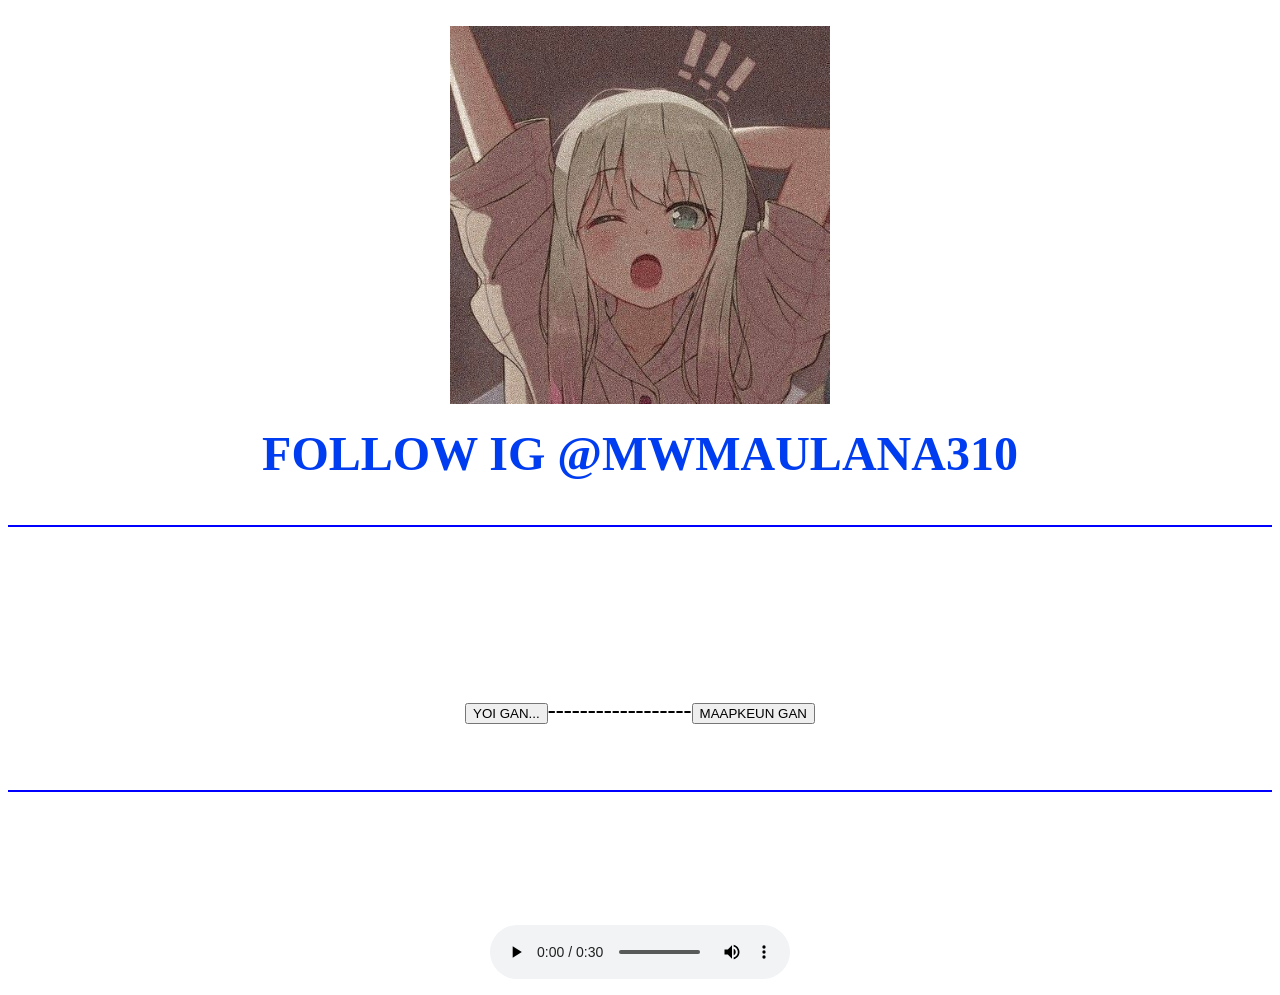
<file: index.html>
<!DOCTYPE html>
<html>
	<head>
		<title>HALO SEMUA</title>
		<script src="./etc/javaskrip.js" type="text/javascript" charset="utf-8" async defer></script>
		<meta name="viewport" content="width=device-width, initial-scale=1, shrink-to-fit=no">
		<style type="text/css" media="screen">
		<meta http-equiv="content-type" content="text/html; charset=UTF-8" />
			body{
				background-image: url(./etc/bg3.jpg);
			}
		</style>
	</head>

	<body background="https://raw.githubusercontent.com/re-Destro/dahlah/main/etc/bg3.jpg">
		<br><center><img src="https://re-destro.github.io/dahlah/ngitung/face.jpg" width="30% atau ypx" height="30% atau ypx"></center></br>
		<center><font size="7" color="black" face="Brooklyn"><b>
			<script>
var text="FOLLOW IG @MWMAULANA310"
var speed=50
if (document.all||document.getElementById){
document.write('<span id="highlight">' + text + '</span>')
var storetext=document.getElementById? document.getElementById("highlight") : document.all.highlight
}
else
document.write(text)
var hex=new Array("00","14","28","3C","50","64","78","8C","A0","B4","C8","DC","F0")
var r=1
var g=1
var b=1
var seq=1
function changetext(){
rainbow="#"+hex[r]+hex[g]+hex[b]
storetext.style.color=rainbow
}
function change(){
if (seq==6){
b--
if (b==0)
seq=1
}
if (seq==5){
r++
if (r==12)
seq=6
}
if (seq==4){
g--
if (g==0)
seq=5
}
if (seq==3){
b++
if (b==12)
seq=4
}
if (seq==2){
r--
if (r==0)
seq=3
}
if (seq==1){
g++
if (g==12)
seq=2
}
changetext()
}
function starteffect(){
if (document.all||document.getElementById)
flash=setInterval("change()",speed)
}
starteffect()</script></b></font></center>
		<center><center>
<br><br>
<hr color="blue">
<font size="5"><font color="white" face="Times new roman"><b><b><b>jadi gini</font>
<br><font size="5"><font color="white" face="Times new roman">GAUSAH PANJANG LEBAR LAGI</font>
<br><font size="5"><font color="white" face="Times new roman">SOALNYA BINGUNG MAU NGOMONG APAAN</font>
<br><font size="5"><font color="white" face="Times new roman">YA JADI W NGETIK GINI AJA</font>
<br><font size="5"><font color="white" face="Times new roman">INTINYA......</font>
<br><font size="5"><font color="white" face="Times new roman">DO YOU LOVE ME???</font>
<br><a href="./etc/Arigato.mp4"><input type="button" value="YOI GAN..." color="white" onclick="alert('WHOOOOO ARIGATOO!!!');" style="font size="5"></a>------------------<a href="./etc/sad.mp4"><input type="button" value="MAAPKEUN GAN" onclick="alert('WADUH GAN :( \nbut i still love you');" style="font size="5"></a>
<br><br><br><hr color="blue">
<font size="6"><font color="white" face="courier new">NYANYI YOKKK</font>
<marquee><font size="3"><font color="white" face="courier new">Everytime when I look in your eyes
That smile was crying that you were mine
Do you know, your love is true I know
You are the best thing that has happened to me
Get up on the floor
Dancin' all night long
Get up on the floor
Dancin' till the break of dawn
Get up on the floor
Dancin' till the break of dawn
Get up on the floor
Dancin'
Dancin' is what to do
Dancin' when I think of you
Dancin' is what clears my soul
Dancin' is what makes me whole
Dancin' is what to do
Dancin' when I think of you
Dancin' is what clears my soul
Dancin' is what makes me whole</marquee>
<font size="4"><font color="white" face="courier new">AUDIO:</font><br>
<audio autobuffer autoloop loop controls>
			<source src="./etc/audio.mp3">
			<object type="audio/mpeg" data="./etc/audio.mp3" width="290" height="45">
				<param name="src" value="./etc/audio.mp3">
				<param name="autoplay" value="false">
				<param name="autoStart" value="0">
				<p><a href="./etc/audio.mp3">Download this audio file.</a></p>
			</object>
		</audio>
<body onload="init()">
<audio id="myAudio">
			<source src="./etc/audio.mp3" type="audio/mpeg">
			Your browser does not support the audio element.
		</audio>
</body>
</center></center>
</b></b></b>

	</body>
</html>
</file>
